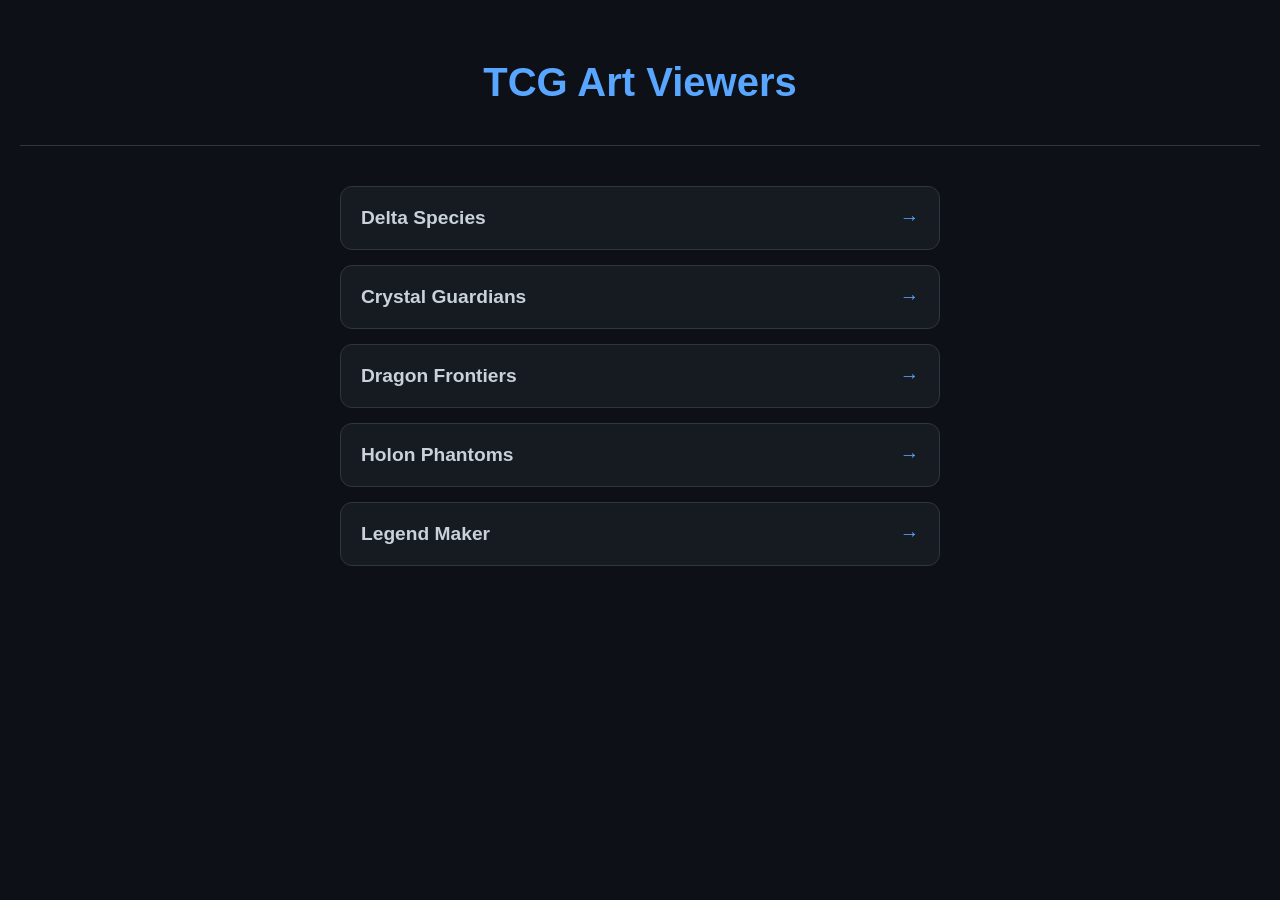
<file: tcg_art/viewers/index.html>
<!DOCTYPE html>
<html lang="en">
<head>
    <meta charset="UTF-8">
    <meta name="viewport" content="width=device-width, initial-scale=1.0">
    <title>TCG Art Viewer Index</title>
    <style>
        
:root {
    --bg-color: #0d1117;
    --card-bg: #161b22;
    --text-primary: #c9d1d9;
    --text-secondary: #8b949e;
    --accent: #58a6ff;
    --border: #30363d;
}

body {
    background-color: var(--bg-color);
    color: var(--text-primary);
    font-family: -apple-system, BlinkMacSystemFont, "Segoe UI", Helvetica, Arial, sans-serif;
    margin: 0;
    padding: 20px;
}

header {
    text-align: center;
    padding: 40px 0;
    border-bottom: 1px solid var(--border);
    margin-bottom: 40px;
}

h1 {
    font-size: 2.5rem;
    color: var(--accent);
    margin: 0;
}

.card-grid {
    display: grid;
    grid-template-columns: repeat(auto-fill, minmax(250px, 1fr));
    gap: 20px;
    max-width: 1400px;
    margin: 0 auto;
}

.card-item {
    background-color: var(--card-bg);
    border: 1px solid var(--border);
    border-radius: 12px;
    overflow: hidden;
    transition: transform 0.2s, box-shadow 0.2s;
}

.card-item:hover {
    transform: translateY(-5px);
    box-shadow: 0 8px 16px rgba(0, 0, 0, 0.4);
}

.card-image-container {
    aspect-ratio: 5 / 7;
    background-color: #000;
    display: flex;
    align-items: center;
    justify-content: center;
    overflow: hidden;
}

.card-image {
    width: 100%;
    height: 100%;
    object-fit: contain;
}

.card-details {
    padding: 15px;
}

.card-name {
    font-weight: 600;
    font-size: 1.1rem;
    margin-bottom: 5px;
    display: block;
}

.card-meta {
    font-size: 0.9rem;
    color: var(--text-secondary);
}

.card-number {
    float: right;
    color: var(--accent);
}

        .set-list {
            display: flex;
            flex-direction: column;
            gap: 15px;
            max-width: 600px;
            margin: 40px auto;
        }
        .set-link {
            background-color: var(--card-bg);
            border: 1px solid var(--border);
            padding: 20px;
            border-radius: 12px;
            text-decoration: none;
            color: var(--text-primary);
            font-weight: 600;
            font-size: 1.2rem;
            transition: border-color 0.2s, background-color 0.2s;
            display: flex;
            justify-content: space-between;
            align-items: center;
        }
        .set-link:hover {
            border-color: var(--accent);
            background-color: #1c2128;
        }
        .set-link::after {
            content: '→';
            color: var(--accent);
        }
    </style>
</head>
<body>
    <header>
        <h1>TCG Art Viewers</h1>
    </header>
    <div class="set-list">
        <a href="Pokemon-Delta-Species.html" class="set-link">Delta Species</a>
        <a href="Pokemon-Crystal-Guardians.html" class="set-link">Crystal Guardians</a>
        <a href="Pokemon-Dragon-Frontiers.html" class="set-link">Dragon Frontiers</a>
        <a href="Pokemon-Holon-Phantoms.html" class="set-link">Holon Phantoms</a>
        <a href="Pokemon-Legend-Maker.html" class="set-link">Legend Maker</a>

    </div>
</body>
</html>
</file>
